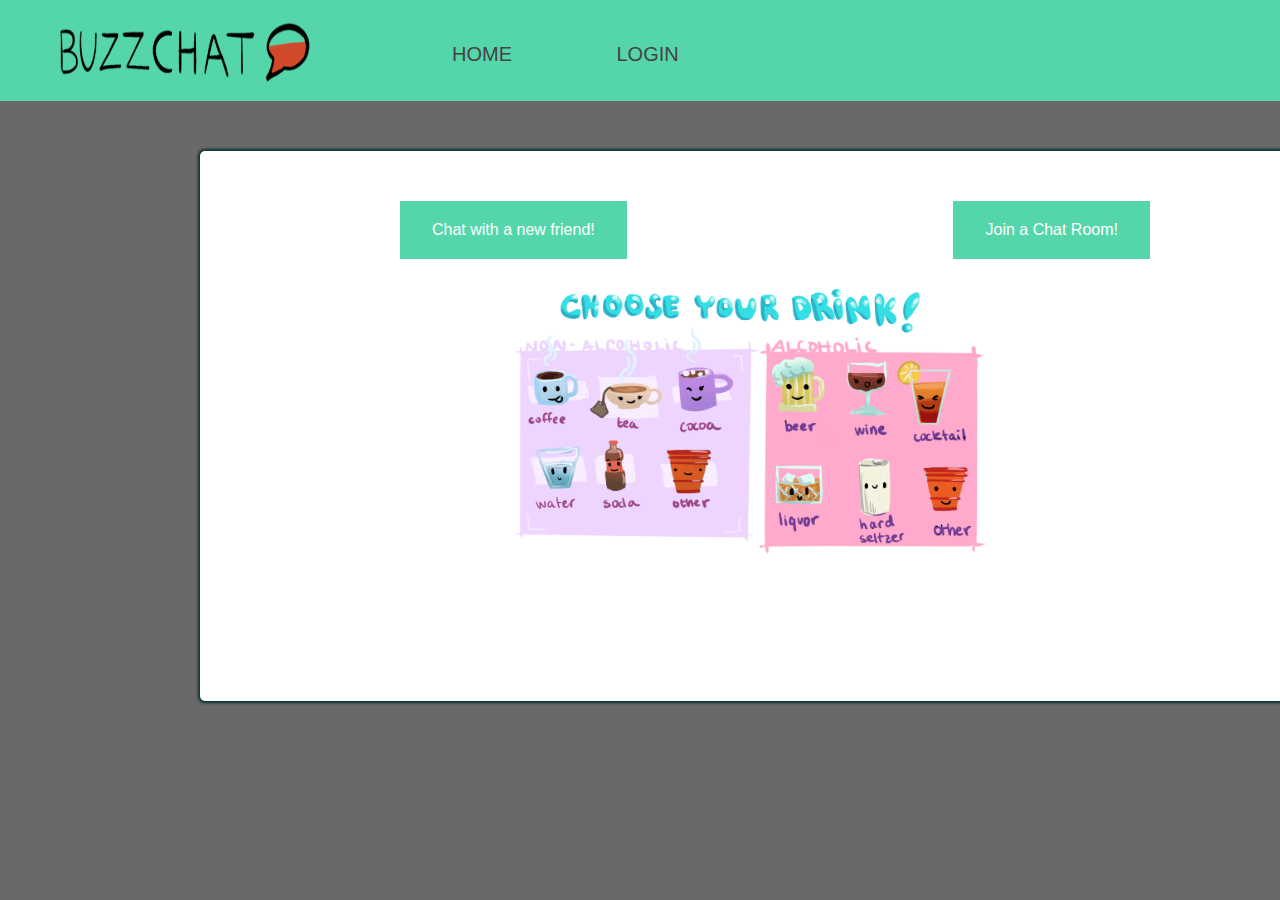
<file: HackWeb/index.html>
<!DOCTYPE html>
<html lang="en">
<head>
    <meta charset="UTF-8">
    <title>Home</title>
    <link rel="stylesheet" href="index.css">
</head>
<body>
  <header>
    <div class="container">

      <img src="buzzChatLogo.png" alt="logo" class="logo" width="300px" height="100px">
        <nav class="nav-bar">
            <ul>
                <li><a href="index.html">Home</a></li>
                <li><a href="login-BuzzChat.html">Login</a></li>
            </ul>
        </nav>
    </div>
  </header>

  <div class="button-Container">
      <div class="single-Section">
          <!--<form id="make-a-friend-Button" action="singleChatSelector-BuzzChat.html" method="post">-->
          <!--<input type="submit" value="Chat with a new friend!" id="single-friend-button">-->
          <a id="single-friend-button" href="singleChatSelector-BuzzChat.html">Chat with a new friend!</a>
          <!--</form>-->
      </div>

      <div class="multi-Section">
          <!--<form id="multiple-friends-Button" action="chatRoomSelector-BuzzChat.html" method="post">-->
              <!--<input type="submit" value="Join a Chat Room" id="chat-room-Button">-->
              <a id="chat-room-Button" href="chatRoomSelector-BuzzChat.html">Join a Chat Room!</a>
          <!--</form>-->
      </div>

      <img src="drinks.png" alt="drink" class="drinks" width="500px" height="300px">
    </div>


  </body>
  </html>
</file>
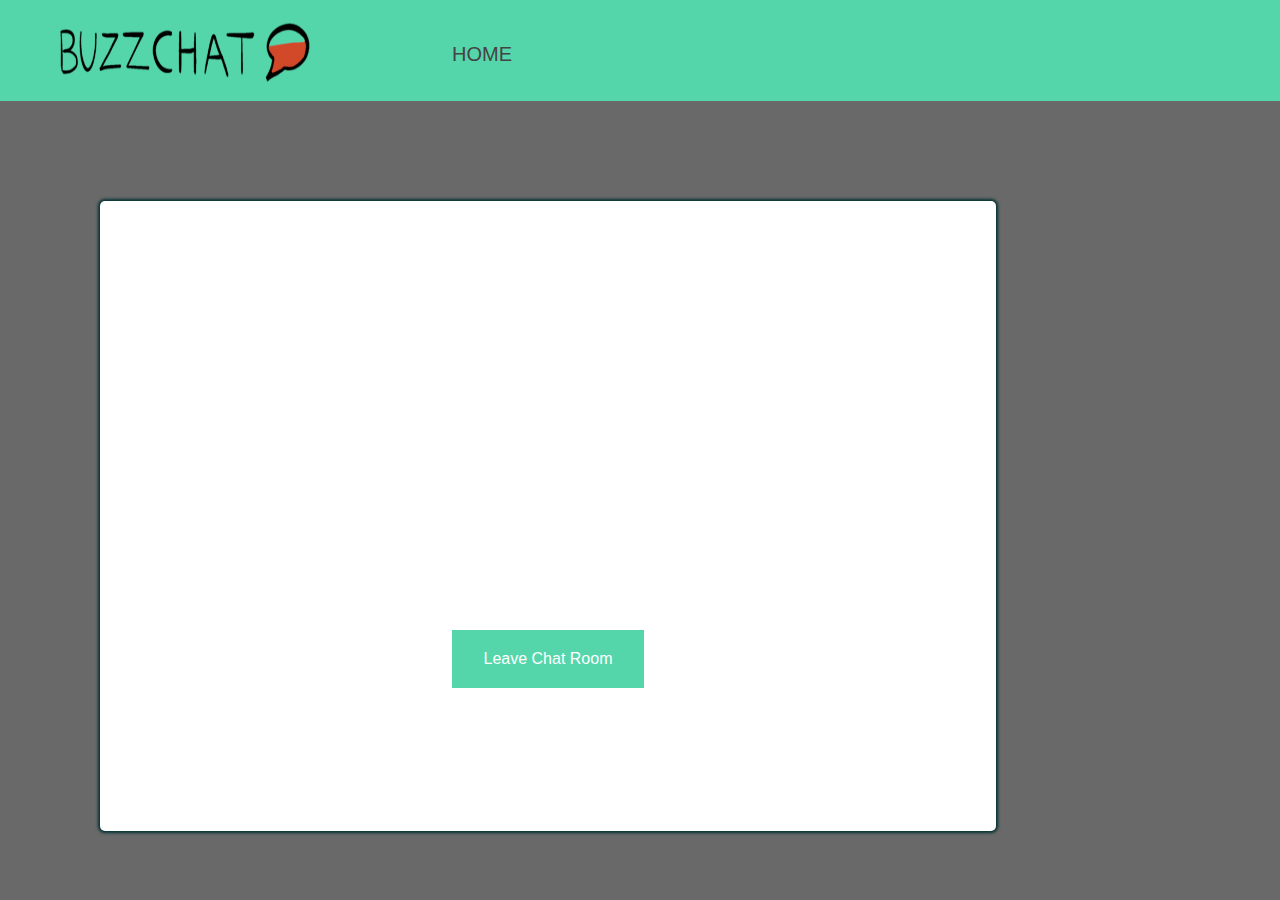
<file: HackWeb/chatRoom-BuzzChat.html>
<!DOCTYPE html>
<html lang="en">

<head>
  <meta charset="UTF-8">
  <meta name="viewport" content="width=device-width, initial-scale=1.0">
  <title>Chat Room Selector</title>
  <link rel="stylesheet" href="chatRoom.css">
  <script defer src="login-BuzzChat.js"></script>
</head>

<body>

  <header>
    <div class="container">

      <img src="buzzChatLogo.png" alt="logo" class="logo" width="300px" height="100px">
        <nav class="nav-bar">
            <ul>
                <li><a href="index.html">Home</a></li>
            </ul>        </nav>
    </div>
  </header>

  <main id="main-holder">

    <div id="twitch-embed"></div>
      <!-- Load the Twitch embed script -->
    <script src="https://embed.twitch.tv/embed/v1.js"></script>

    <!-- Create a Twitch.Embed object that will render within the "twitch-embed" root element. -->
    <script type="text/javascript">
      new Twitch.Embed("twitch-embed", {
        width: 800,
        height: 300,
        layout: "video",
        channel: "reddiamondduo"
      });
    </script>
      <div class="links">
      <div class="End-Container-2">
        <a id="EndChat" href="chatRoomSelector-BuzzChat.html">Leave Chat Room</a>
      </div>
      </div>
  </main>
</body>

</body>
</html>                                                                                                                                                                                                                                                                                                                                                                                                                                                                                                                                                                                                                                                                                                                                                                
</file>
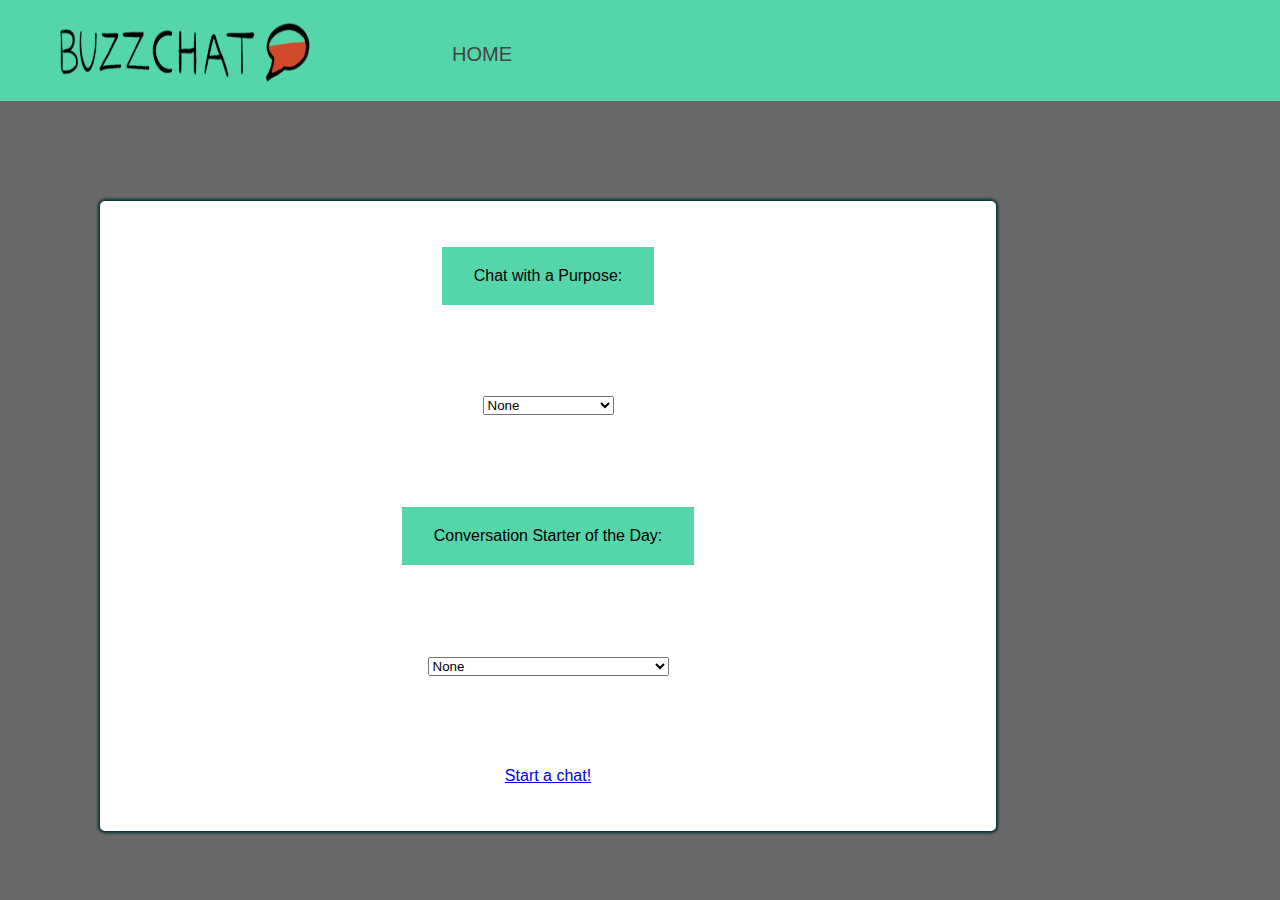
<file: HackWeb/chatRoomSelector-BuzzChat.html>
<!DOCTYPE html>
<html lang="en">

<head>
  <meta charset="UTF-8">
  <meta name="viewport" content="width=device-width, initial-scale=1.0">
  <title>Chat Room Selector</title>
  <link rel="stylesheet" href="chatRoom.css">
  <script defer src="login-BuzzChat.js"></script>
</head>

<body>

  <header>
    <div class="container">

      <img src="buzzChatLogo.png" alt="logo" class="logo" width="300px" height="100px">
        <nav class="nav-bar">
            <ul>
                <li><a href="index.html">Home</a></li>
            </ul>
        </nav>
    </div>
  </header>
  <main id="main-holder">
      <div class="Filter-Container">
        <label for="topic">Chat with a Purpose:</label>
      </div>
        <select id="topic" name="topics">
            <option value="None">None</option>
            <option value="Climate Change">Climate Change</option>
            <option value="Women's Rights">Women's Rights</option>
            <option value="Black Lives Matter">Black Lives Matter</option>
            <option value="Health Care">Health Care</option>
        </select>
      <div class="Filter-Container">
      <label for="topic2">Conversation Starter of the Day:</label>
      </div>
        <select id="topic2" name="topics2">
            <option value="None">None</option>
            <option value="Super">What super power would you want?</option>
            <option value="Music">Who was the best artist of 2020?</option>
            <option value="Money">What would you do with $1,000,000?</option>
            <option value="Hotdog">Is a hot dog a sandwich?</option>
        </select>

      <a href="chatRoom-BuzzChat.html">Start a chat!</a>

  </main>
</body>

</body>
</html>
</file>
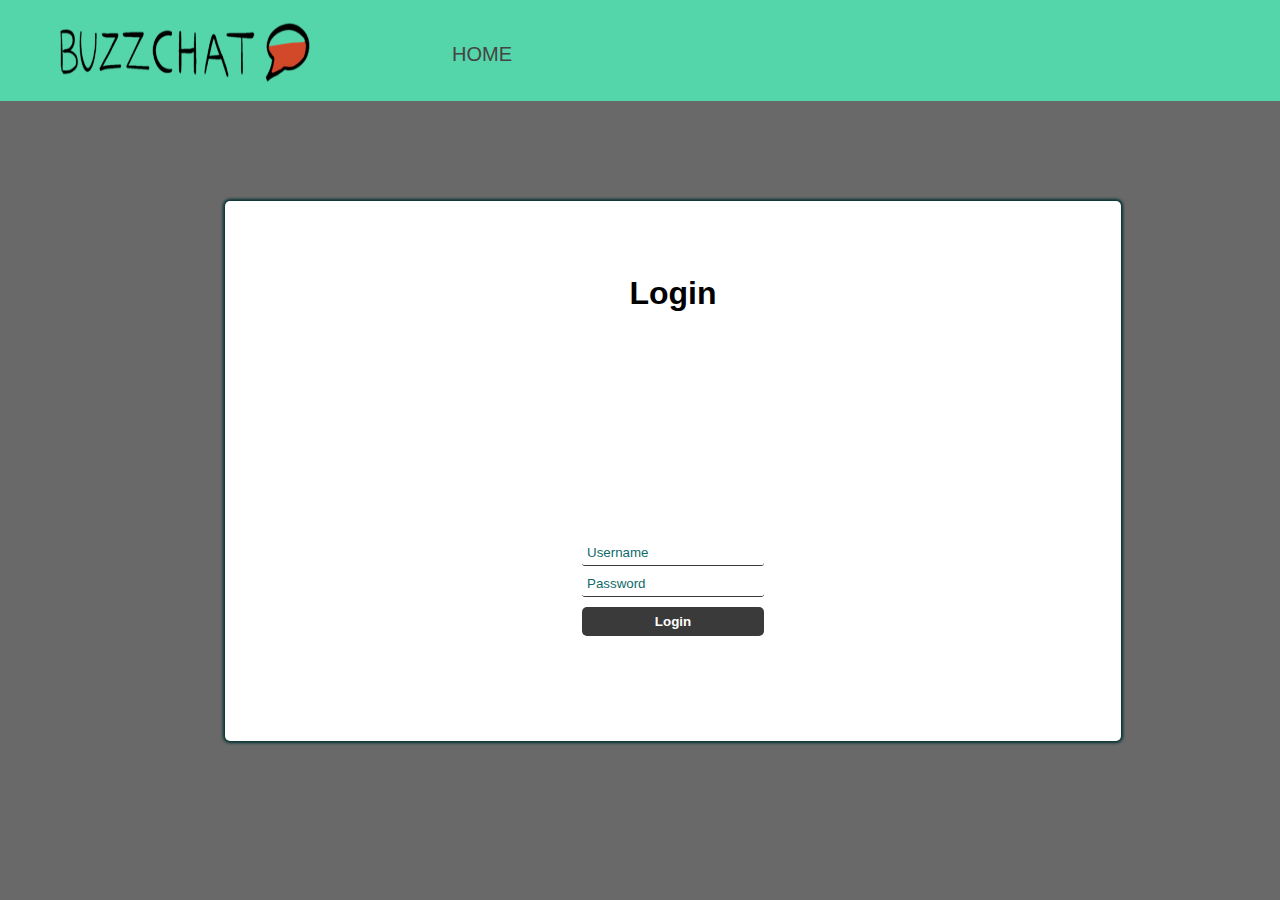
<file: HackWeb/login-BuzzChat.html>
﻿<!DOCTYPE html>
<html lang="en">

<head>
  <meta charset="UTF-8">
  <meta name="viewport" content="width=device-width, initial-scale=1.0">
  <title>Login</title>
  <link rel="stylesheet" href="login-BuzzChat.css">
  <script defer src="login-BuzzChat.js"></script>
</head>

<body>

  <header>
    <div class="container">

      <img src="buzzChatLogo.png" alt="logo" class="logo" width="300px" height="100px">
        <nav class="nav-bar">
            <ul>
                <li><a href="index.html">Home</a></li>
            </ul>
        </nav>
    </div>
  </header>

  <main id="main-holder">
    <h1 id="login-header">Login</h1>

    <div id="login-error-msg-holder">
      <p id="login-error-msg">Invalid username <span id="error-msg-second-line">and/or password</span></p>
    </div>

    <form id="login-form">
      <input type="text" name="username" id="username-field" class="login-form-field" placeholder="Username">
      <input type="password" name="password" id="password-field" class="login-form-field" placeholder="Password">
      <input type="submit" value="Login" id="login-form-submit">
    </form>

  </main>
</body>

</html>
</file>
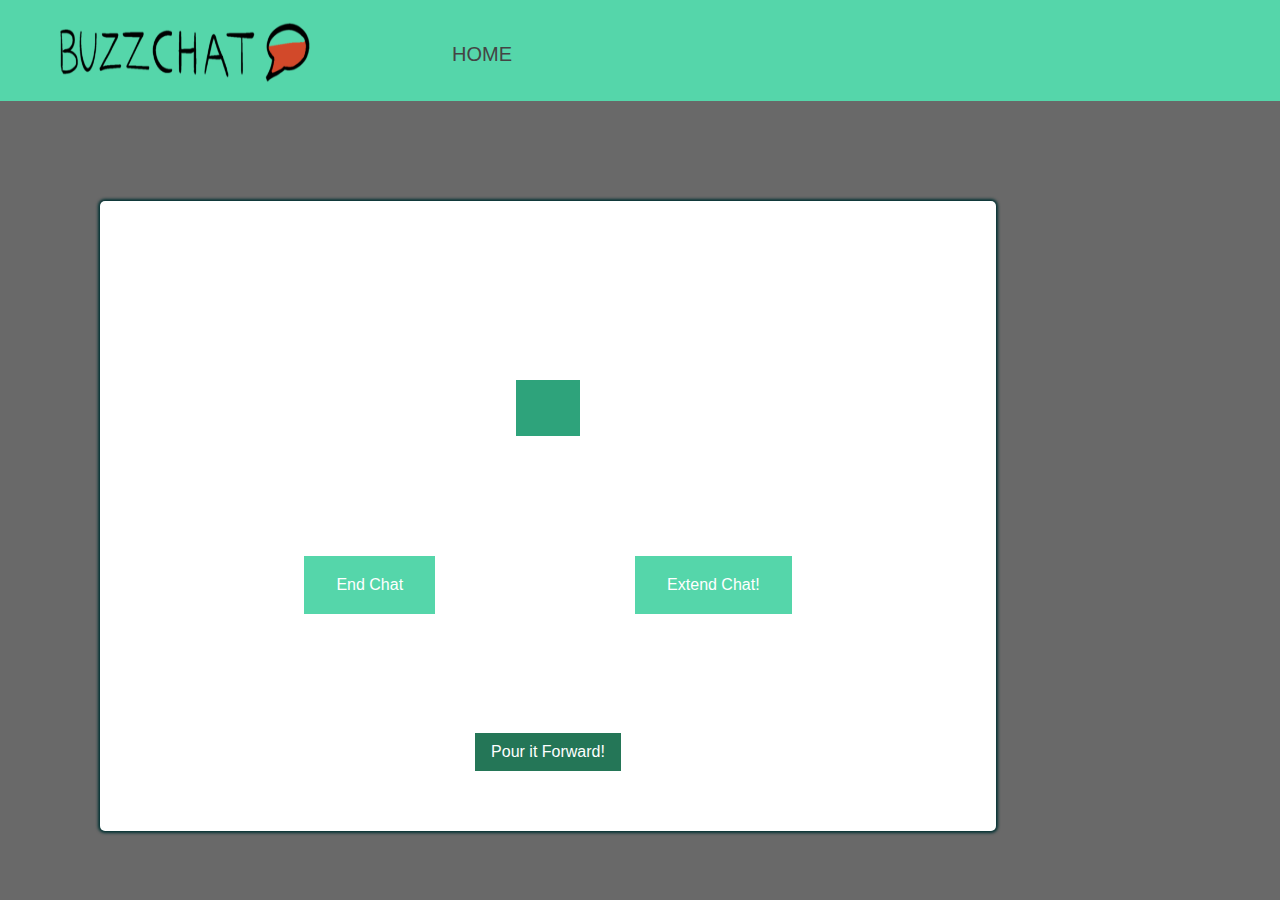
<file: HackWeb/singleChatRoom-BuzzChat.html>
<!DOCTYPE html>
<html lang="en">

<head>
    <meta charset="UTF-8">
    <meta name="viewport" content="width=device-width, initial-scale=1.0">
    <title>Chat Room Selector</title>
    <link rel="stylesheet" href="chatRoom.css">
    <script defer src="login-BuzzChat.js"></script>
</head>

<body>

<header>
    <div class="container">

        <img src="buzzChatLogo.png" alt="logo" class="logo" width="300px" height="100px">
        <nav class="nav-bar">
            <ul>
                <li><a href="index.html">Home</a></li>
            </ul>
        </nav>
    </div>
</header>

<main id="main-holder">

    <div id="twitch-embed"></div>
    <!-- Load the Twitch embed script -->
    <script src="https://embed.twitch.tv/embed/v1.js"></script>

    <!-- Create a Twitch.Embed object that will render within the "twitch-embed" root element. -->
    <script type="text/javascript">
        new Twitch.Embed("twitch-embed", {
            width: 800,
            height: 300,
            layout: "video",
            channel: "reddiamondduo"
        });
    </script>

    <script>
        //Assistance from w3schools
        var countDownDate = new Date().getTime() + 300000;
        var x = setInterval(function() {
            var now = new Date().getTime();
            var distance = countDownDate - now;
            var mins = Math.floor((distance % (1000 * 60 * 60)) / (1000 * 60));
            var secs = Math.floor((distance % (1000 * 60)) / 1000);

            document.getElementById("timer").innerHTML = mins + "m " + secs + "s ";

            if (distance < 0) {
                clearInterval(x);
                document.getElementById("timer").innerHTML = "Time's Up!";
                location.reload()
                //Assign a new partner to chat with!
            }
        }, 1000);
    </script>
        <div class="Timer-Container">
            <p id="timer"></p>
        </div>
    <div class="links">
        <div class="End-Container">
            <a id="EndChat" href="singleChatSelector-BuzzChat.html">End Chat</a>
        </div>
        <div class="Extend-Container">
            <a id="ExtendChat"href="singleChatRoom-BuzzChat.html">Extend Chat!</a>
        </div>
    </div>
    <div class="Venmo-Container">
        <a id="venmo" href="https://venmo.com/" target="_blank">Pour it Forward!</a>
    </div>
</main>
</body>

</body>
</html>
</file>
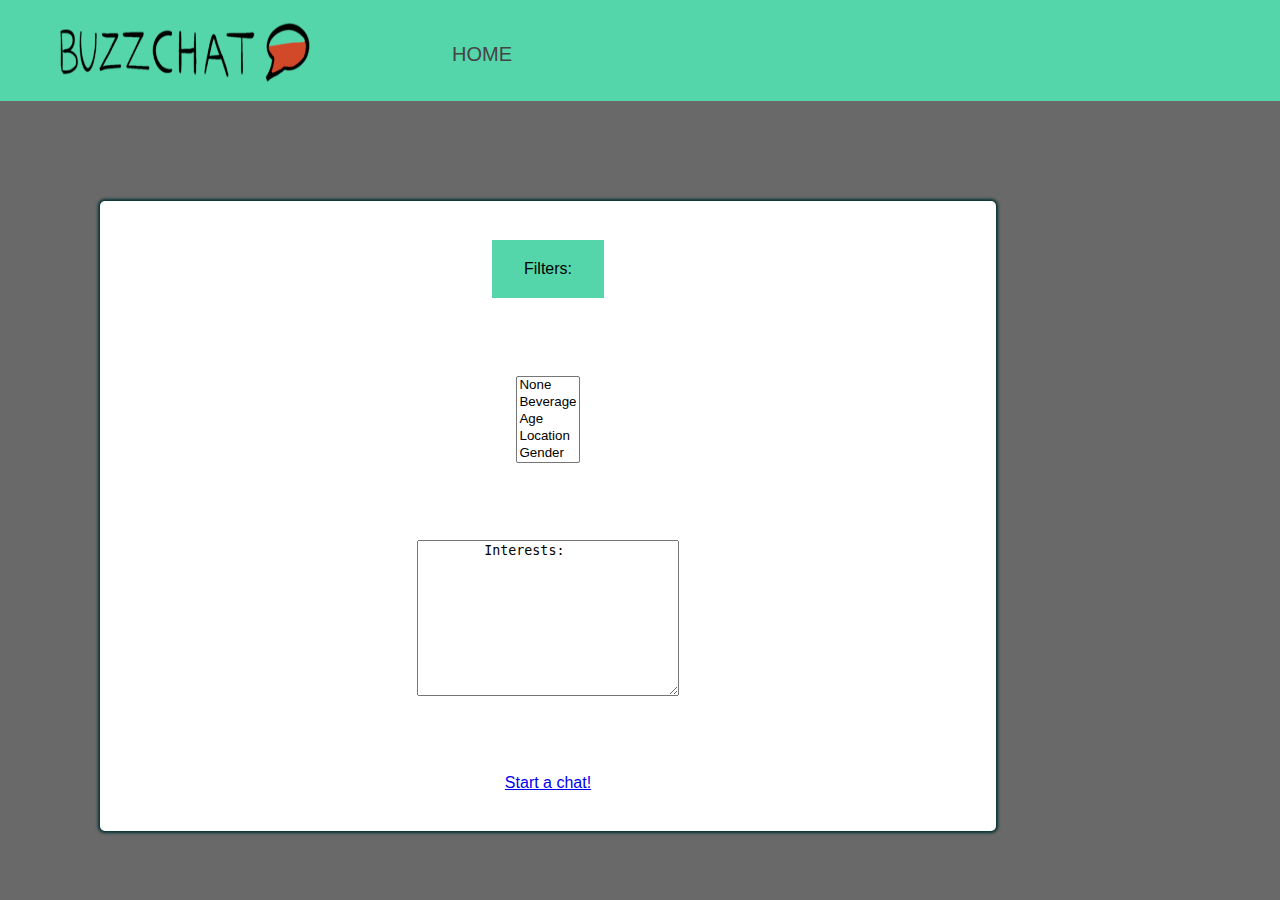
<file: HackWeb/singleChatSelector-BuzzChat.html>
<!DOCTYPE html>
<html lang="en">

<head>
  <meta charset="UTF-8">
  <meta name="viewport" content="width=device-width, initial-scale=1.0">
  <title>Get Ready to Make a New Buzz Buddy!</title>
  <link rel="stylesheet" href="chatRoom.css">
  <script defer src="login-BuzzChat.js"></script>
</head>

<body>

  <header>
    <div class="container">

      <img src="buzzChatLogo.png" alt="logo" class="logo" width="300px" height="100px">
        <nav class="nav-bar">
            <ul>
                <li><a href="index.html">Home</a></li>
            </ul>
        </nav>
    </div>
  </header>

  <main id="main-holder">
      <div class="Filter-Container">
         <label for="topic">Filters:</label>
      </div>
          <select id="topic" name="topics" size="5" multiple>
            <option value="None">None</option>
            <option value="Drink">Beverage</option>
            <option value="Age">Age</option>
            <option value="Location">Location</option>
            <option value="Gender">Gender</option>
        </select>

      <textarea name="message" rows="10" cols="30">
        Interests:
      </textarea>

      <a href="singleChatRoom-BuzzChat.html">Start a chat!</a>

  </main>
</body>
</html>
</file>
<file: HackWeb/index.css>
body {
  margin: 0;
  font-family: Arial, Helvetica, sans-serif;
  font-weight: 400;
  background-color: #696969;
}

.container {
  width: 95%;
  margin: 0 auto;
}

.logo{
  float: left;
}

header{
  background: #55d6aa;
}

header::after{
  content: "";
  display: table;
  clear: both;
}

.nav-bar{
  float: left;
}

nav ul {
  margin: 20px;
  padding: 0;
  list-style: none;
}

nav li{
  display: inline-block;
  margin-left: 100px;
  padding-top: 23px;
  padding-bottom: 15px;

  position: relative;
}

nav a{
  color: #444;
  text-decoration: none;
  text-transform: UpperCase;
  font-size: 20px;
}

nav a:hover{
  color: #000;
}

nav a::before{
  content: "";
  display: block;
  height: 5px;
  width: 0%;
  background-color: #444;

  position: absolute;
  top: 0;
  transition: all ease-in-out 250ms;
}

nav a:hover::before{
  width: 100%;
}

.button-Container{
    margin-top: 50px;
    margin-left: 200px;
    width: 1150px;
    height: 550px;
    display: grid;
    background-color: white;
    border-radius: 5px;
    box-shadow: 0px 0px 3px 2px #043233;
    display: inline-block;
}

.single-Section{
  margin-top: 50px;
  margin-left: 200px;
  float: left;
  background-color: #55d6aa;
  padding: 20px 32px;
}

.multi-Section{
  margin-top: 50px;
  margin-right: 200px;
  float: right;
  background-color: #55d6aa;
  padding: 20px 32px;
}

#single-friend-button{
  text-decoration: none;
  color: white;
}

#chat-room-Button{
  text-decoration: none;
  color: white;
}

.drinks{
  margin-left: 300px;
}
</file>
<file: HackWeb/chatRoom.css>
﻿html {
    height: 100%;
}

body {
    height: 100%;
    margin: 0;
    font-family: Arial, Helvetica, sans-serif;
    background-color:#696969;
}
.container {
  width: 95%;
  margin: 0 auto;
}

.logo{
  float: left;
}

header{
  background: #55d6aa;
}

header::after{
  content: "";
  display: table;
  clear: both;
}

.nav-bar{
  float: left;
}

nav ul {
  margin: 20px;
  padding: 0;
  list-style: none;
}

nav li{
  display: inline-block;
  margin-left: 100px;
  padding-top: 23px;
  padding-bottom: 15px;

  position: relative;
}

nav a{
  color: #444;
  text-decoration: none;
  text-transform: UpperCase;
  font-size: 20px;
}

nav a:hover{
  color: #000;
}

nav a::before{
  content: "";
  display: block;
  height: 5px;
  width: 0%;
  background-color: #444;

  position: absolute;
  top: 0;
  transition: all ease-in-out 250ms;
}

nav a:hover::before{
  width: 100%;
}

#main-holder {
    width: 70%;
    height: 70%;
    display: grid;
    justify-items: center;
    align-items: center;
    background-color: white;
    border-radius: 5px;
    box-shadow: 0px 0px 3px 2px #043233;
    margin-left: 100px;
    margin-top: 100px
}

.links{
    display: inline-block;
}

.End-Container{
    float: left;
    margin-right: 100px;
    background-color: #55d6aa;
    padding: 20px 32px;
}

.End-Container-2{
    float: top;
    background-color: #55d6aa;
    padding: 20px 32px;
}

.Extend-Container{
    float: right;
    margin-left: 100px;
    background-color: #55d6aa;
    padding: 20px 32px;

}

.Timer-Container{
    float: top;
    background-color: #2ea37b;
    padding: 20px 32px;
}

.Venmo-Container{
    float: top;
    background-color: #247657;
    padding: 10px 16px;
}

.Filter-Container{
    float: top;
    background-color: #55d6aa;
    padding: 20px 32px;

}

#ExtendChat{
    text-decoration: none;
    color: white;

}

#EndChat{
    text-decoration: none;
    color: white;

}

#timer{
    text-decoration: none;
    color: white;
}

#venmo{
    text-decoration: none;
    color: white;
}
</file>
<file: HackWeb/login-BuzzChat.css>
﻿html {
    height: 100%;
}

body {
    height: 100%;
    margin: 0;
    font-family: Arial, Helvetica, sans-serif;
    background-color:#696969;
}
.container {
  width: 95%;
  margin: 0 auto;
}

.logo{
  float: left;
}

header{
  background: #55d6aa;
}

header::after{
  content: "";
  display: table;
  clear: both;
}

.nav-bar{
  float: left;
}

nav ul {
  margin: 20px;
  padding: 0;
  list-style: none;
}

nav li{
  display: inline-block;
  margin-left: 100px;
  padding-top: 23px;
  padding-bottom: 15px;

  position: relative;
}

nav a{
  color: #444;
  text-decoration: none;
  text-transform: UpperCase;
  font-size: 20px;
}

nav a:hover{
  color: #000;
}

nav a::before{
  content: "";
  display: block;
  height: 5px;
  width: 0%;
  background-color: #444;

  position: absolute;
  top: 0;
  transition: all ease-in-out 250ms;
}

nav a:hover::before{
  width: 100%;
}

#main-holder {
    width: 70%;
    height: 60%;
    display: grid;
    justify-items: center;
    align-items: center;
    background-color: white;
    border-radius: 5px;
    box-shadow: 0px 0px 3px 2px #043233;
    margin-left: 225px;
    margin-top: 100px
}

#login-error-msg-holder {
    width: 100%;
    height: 100%;
    display: grid;
    justify-items: center;
    align-items: center;
}

#login-error-msg {
    width: 23%;
    text-align: center;
    margin: 0;
    padding: 5px;
    font-size: 18px;
    font-weight: bold;
    color: #8a0000;
    border: 1px solid #8a0000;
    background-color: #e58f8f;
    opacity: 0;
}

#error-msg-second-line {
    display: block;
}

#login-form {
    align-self: flex-start;
    display: grid;
    justify-items: center;
    align-items: center;
}

.login-form-field::placeholder {
    color: #106a6b;
}

.login-form-field {
    border: none;
    border-bottom: 1px solid #3a3a3a;
    margin-bottom: 10px;
    border-radius: 3px;
    outline: none;
    padding: 0px 0px 5px 5px;
}

#login-form-submit {
    width: 100%;
    padding: 7px;
    border: none;
    border-radius: 5px;
    color: white;
    font-weight: bold;
    background-color: #3a3a3a;
    cursor: pointer;
    outline: none;
}
</file>
